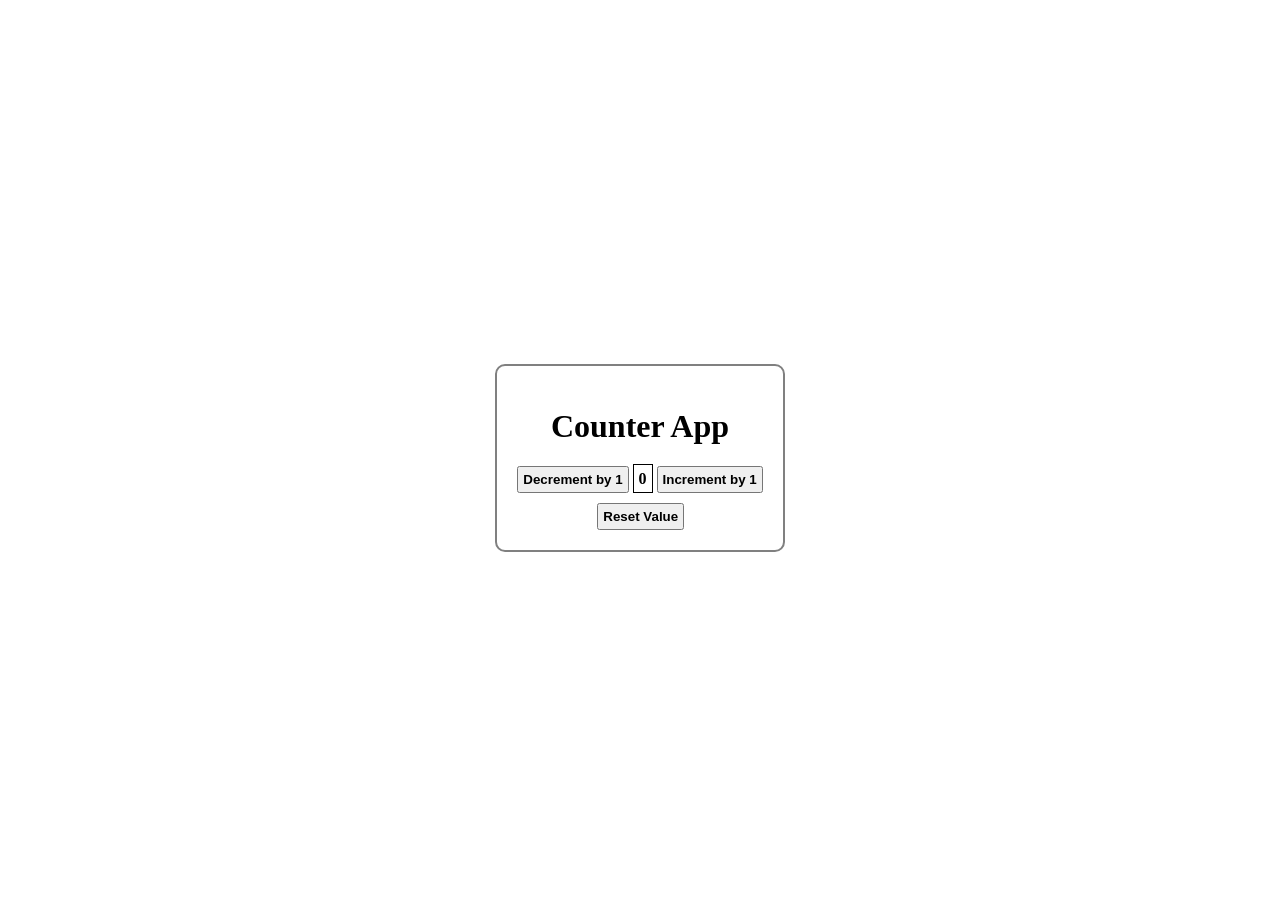
<file: Counter App/index.html>
<!DOCTYPE html>
<html lang="en">
<head>
    <meta charset="UTF-8">
    <meta http-equiv="X-UA-Compatible" content="IE=edge">
    <meta name="viewport" content="width=device-width, initial-scale=1.0">
    <title>Conter App</title>
    <link rel="stylesheet" href="./style.css">
</head>
<body>

    <div id ="box">
        <h1>Counter App</h1>

        <div>
            <button id="decrement">Decrement by 1</button>

            <span id = "display">0</span>

            <button id ="increment">Increment by 1</button>
        </div>


        <button id = "reset">Reset Value</button>
        
    </div>

    <script src="./script.js">
    </script>
    
</body>
</html>
</file>
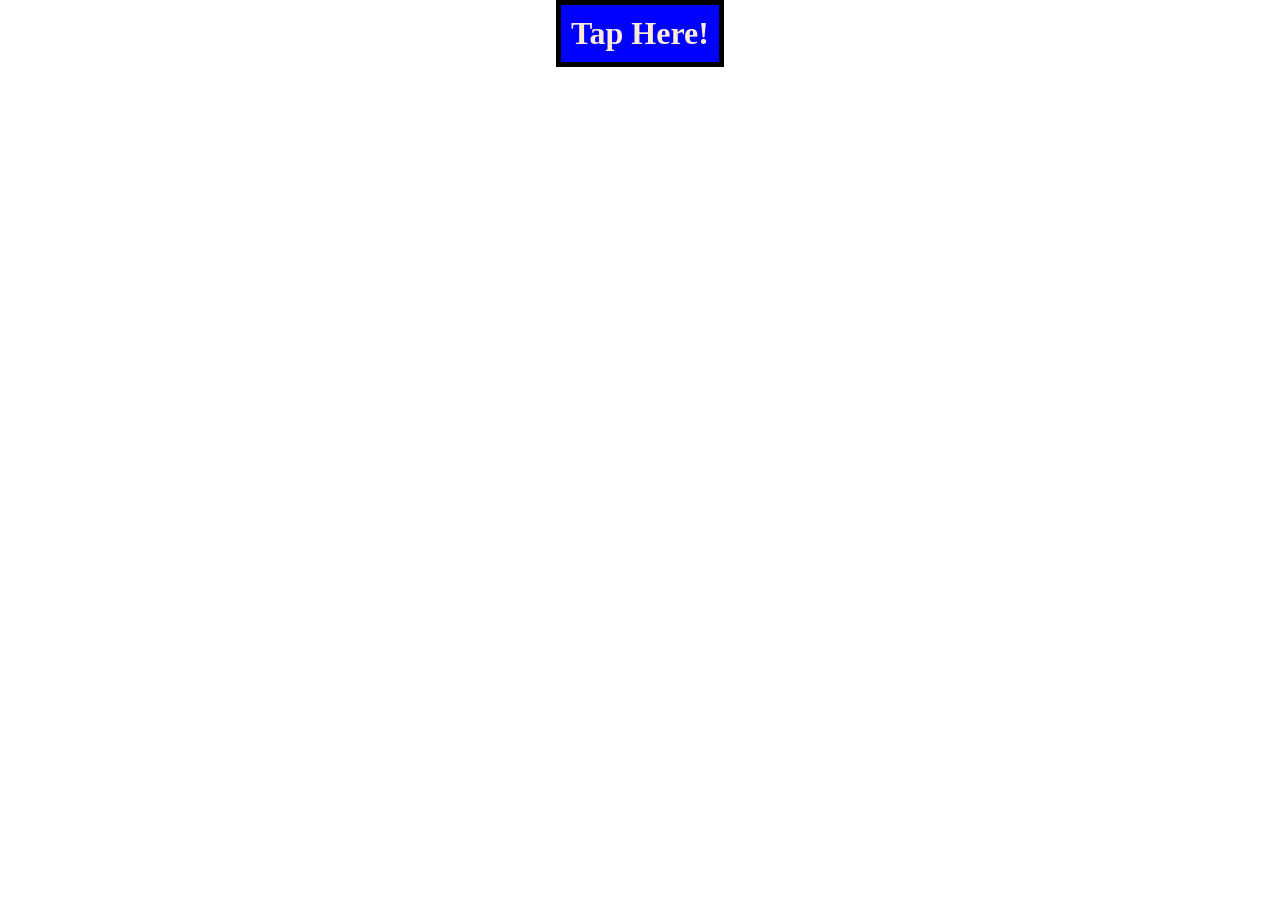
<file: DOM Project/Double Click/index.html>
<!DOCTYPE html>
<html lang="en">
<head>
    <meta charset="UTF-8">
    <meta http-equiv="X-UA-Compatible" content="IE=edge">
    <meta name="viewport" content="width=device-width, initial-scale=1.0">
    <title>Double Click || DOM</title>
<link rel="stylesheet" href="./style.css">

</head>
<body>

    <div class="box">
        <h1 id="tap">Tap Here!</h1>
    </div>

    <script src="./script.js"></script>
    
</body>
</html>
</file>
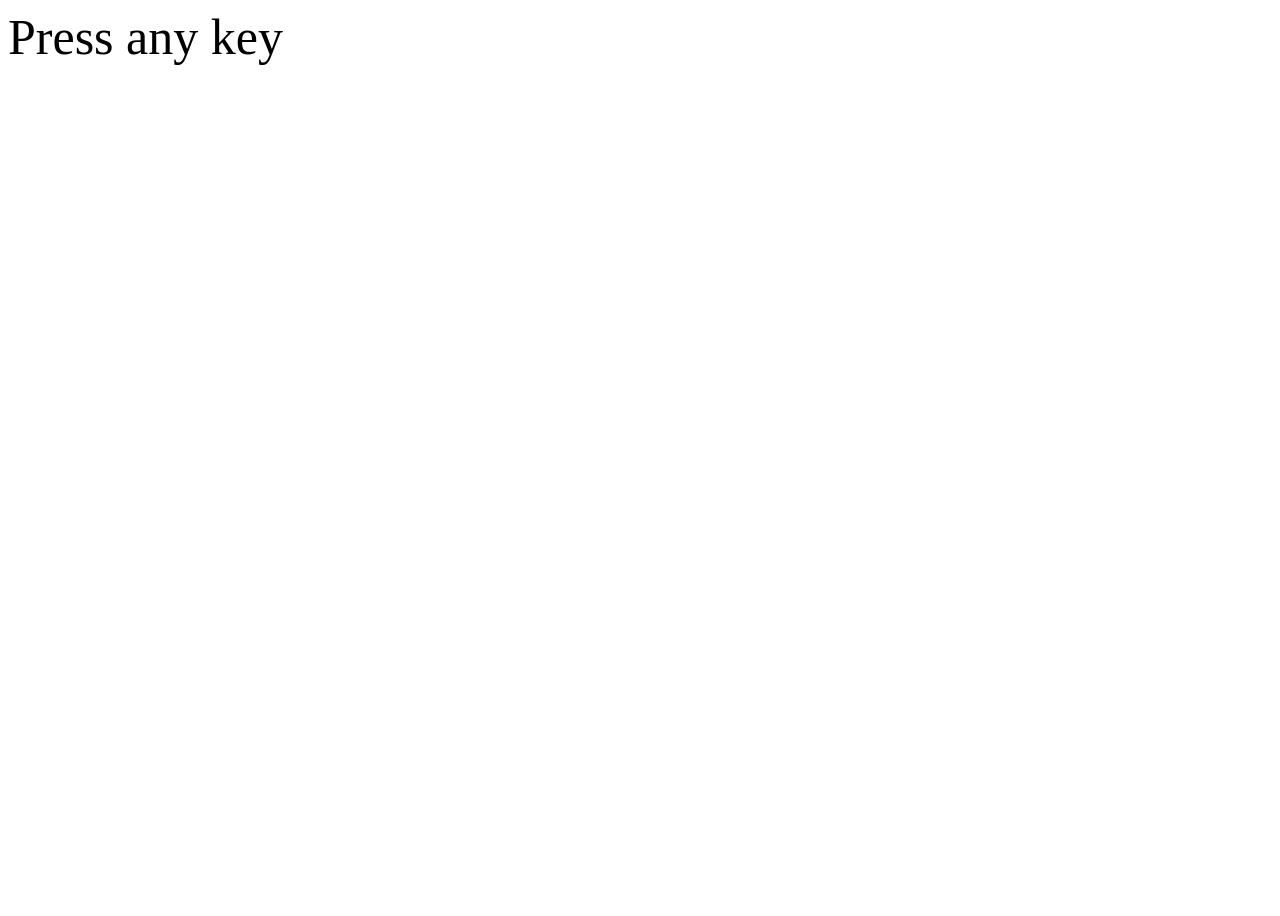
<file: DOM Project/keyUp_Down/index.html>
<!DOCTYPE html>
<html lang="en">
<head>
    <meta charset="UTF-8">
    <meta http-equiv="X-UA-Compatible" content="IE=edge">
    <meta name="viewport" content="width=device-width, initial-scale=1.0">
    <title>keyDown</title>
    <link rel="stylesheet" href="./style.css">
</head>
<body>
    <div id="container">
        <div id="display">Press any key</div>
    </div>  
    <script src="./script.js"></script>
</body>
</html>
</file>
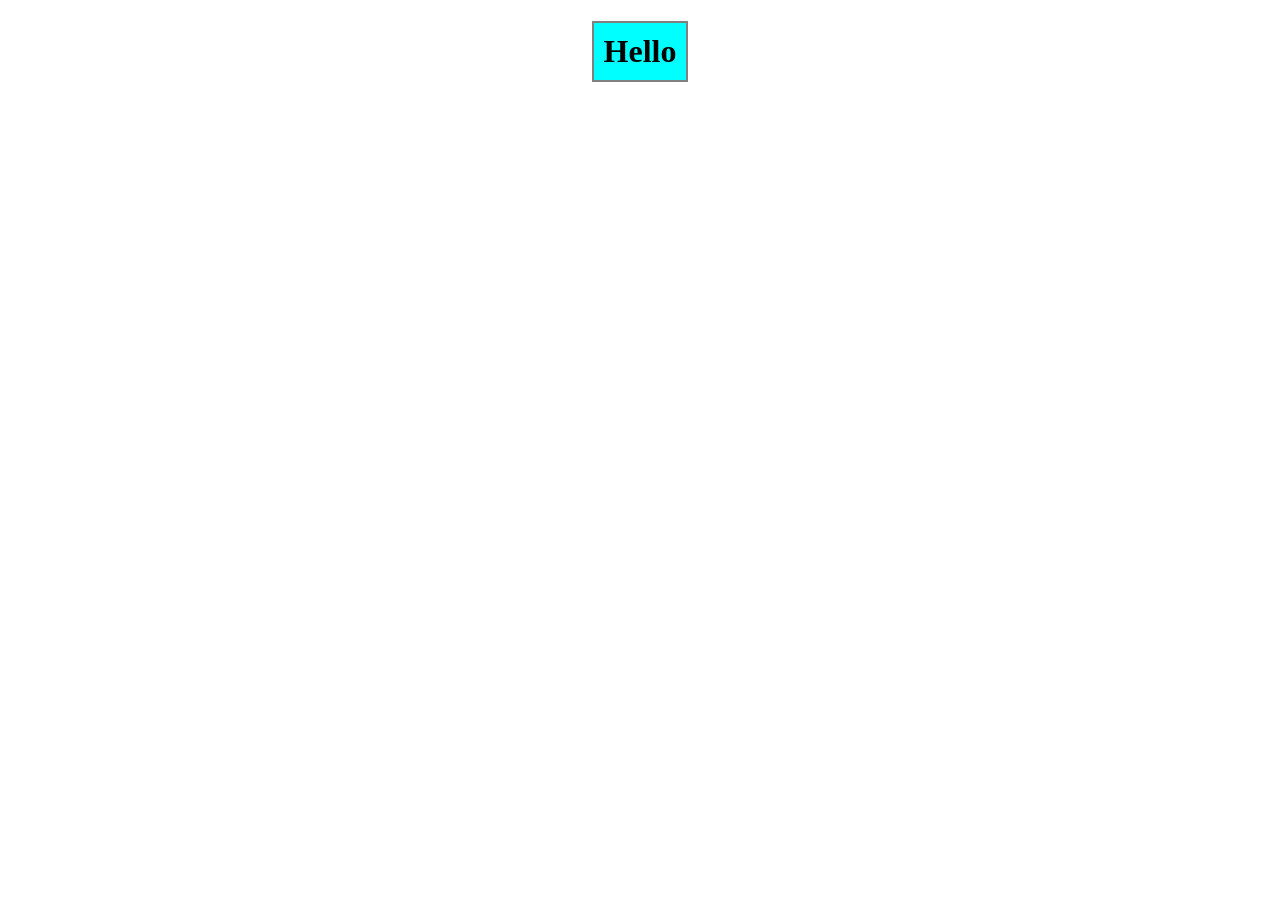
<file: DOM Project/Mouse Out/index.html>
<!DOCTYPE html>
<html lang="en">
<head>
    <meta charset="UTF-8">
    <meta http-equiv="X-UA-Compatible" content="IE=edge">
    <meta name="viewport" content="width=device-width, initial-scale=1.0">
    <title>MOUSE OUT || DOM</title>
    <link rel="stylesheet" href="./style.css">

</head>
<body>

    <div class="box">
        <h1 id="out">Hello</h1>
    </div>

    <script src="./script.js"></script>
    
</body>
</html>
</file>
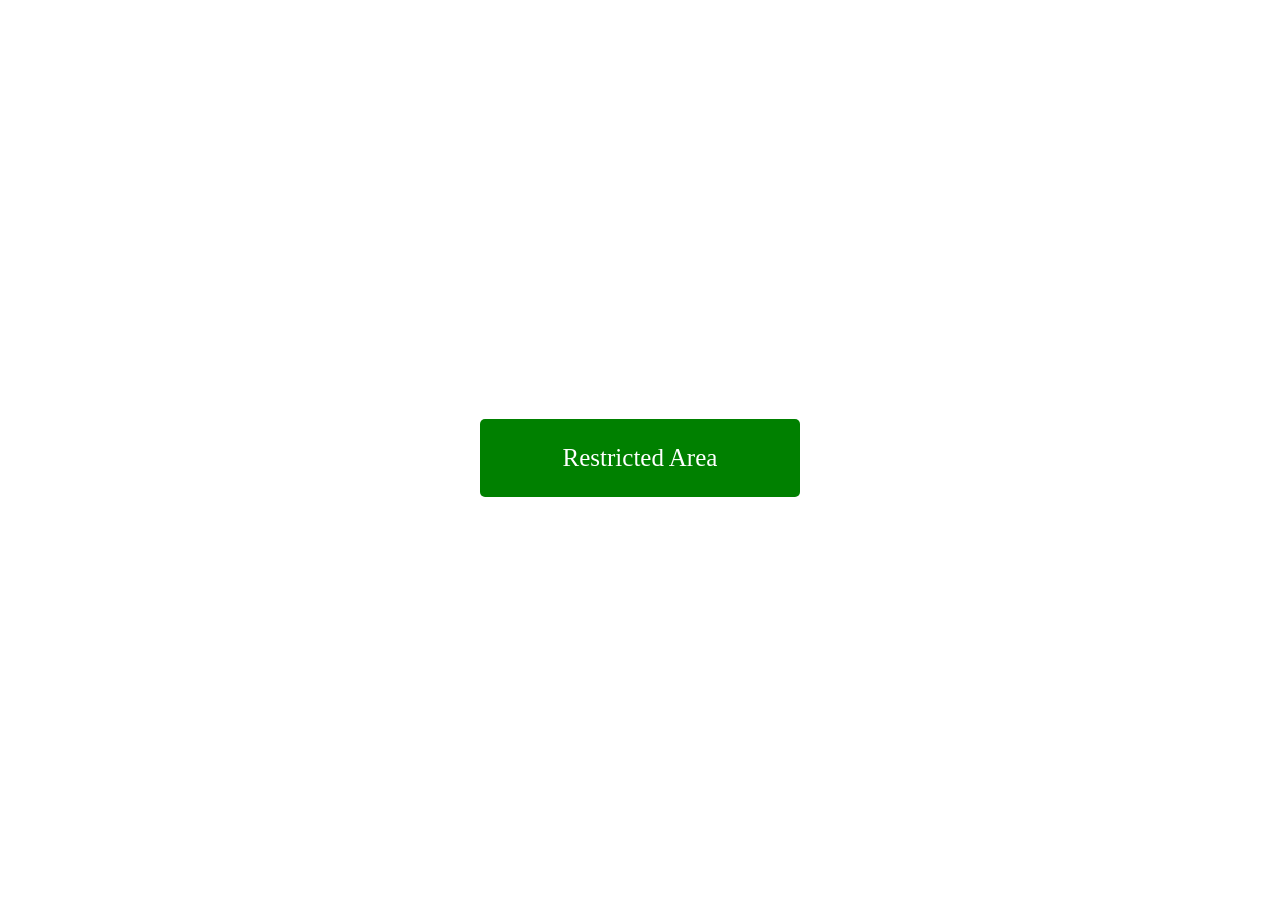
<file: DOM Project/MouseOver/index.html>
<!DOCTYPE html>
<html lang="en">
<head>
    <meta charset="UTF-8">
    <meta http-equiv="X-UA-Compatible" content="IE=edge">
    <meta name="viewport" content="width=device-width, initial-scale=1.0">
    <title>MOUSEOVER || DOM</title>
<link rel="stylesheet" href="./style.css">

</head>
<body>
    <div id="over">
        <p class="clickMe">Restricted Area</p>
    </div>

    <script src="./script.js"></script>
    
</body>
</html>
</file>
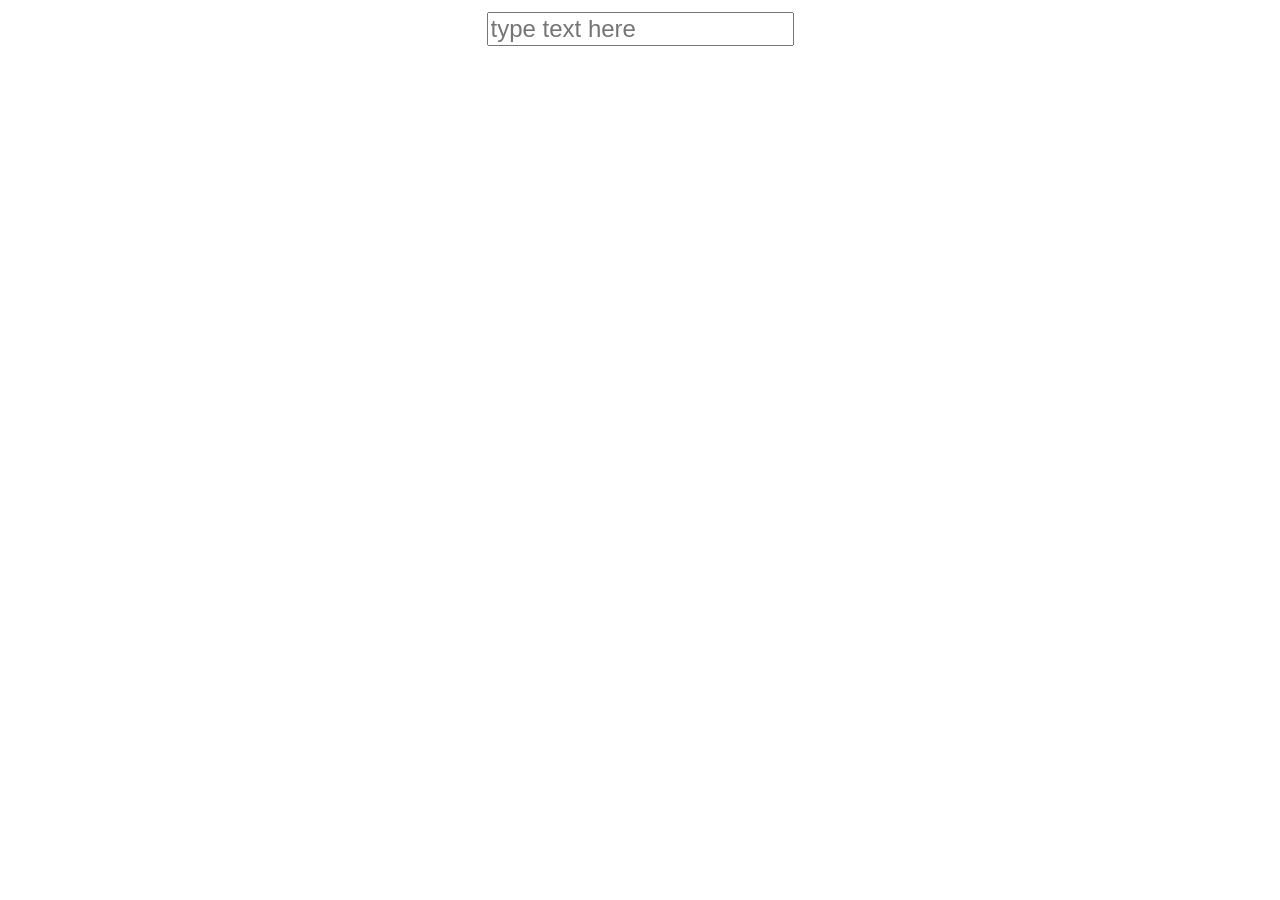
<file: DOM Project/OnKeyPress/index.html>
<!DOCTYPE html>
<html lang="en">
<head>
    <meta charset="UTF-8">
    <meta http-equiv="X-UA-Compatible" content="IE=edge">
    <meta name="viewport" content="width=device-width, initial-scale=1.0">
    <title>On Key Press || DOM</title>

    <link rel="stylesheet" href="./style.css">

</head>
<body>
    <div class="box">
        <h1 id="display"></h1>
        <br>
        <input type="text" placeholder="type text here" id="input">
    </div>

    <script src="./script.js"></script>
    
</body>
</html>
</file>
<file: Counter App/style.css>
body{
    height: 100vh;
    display: flex;
    align-items: center;
    justify-content: center;
}

#box{
    border : 2px solid #808080 ;
    padding: 20px;
    border-radius: 10px;
    flex-direction: column;
    gap: 10px;

}

#box h1{
    text-align: center;
}

#decrement{
    font-weight: 600;
    padding: 4px;
}

#display{
    border: 1px solid black;
    padding: 5px;
    font-weight: 600;
    
}

#reset{
    position: relative;
    margin-top: 10px;
    margin-left: 80px;
    font-weight: 600;
    padding: 4px;

}

#increment{
    font-weight: 600;
    padding: 4px;
}
</file>
<file: DOM Project/Double Click/style.css>
*{
    margin: 0;
    padding: 0;
    box-sizing: border-box;
}
body{
    display: flex;
    align-items: center;
    justify-content: center;
}
.box{
    border: 5px solid black;
    background-color: blue ;
    color: antiquewhite;
    padding: 10px;
}
</file>
<file: DOM Project/keyUp_Down/style.css>
#container {
    height: 100vh;
  }
  
  #display {
    font-size: 50px;
  }
</file>
<file: DOM Project/Mouse Out/style.css>
body{
    margin: 0;
    padding: 0;
    box-sizing: border-box;
    display: flex;
    align-items: center;
    justify-content: center;
}

#out{
    display: flex;
    align-items: center;
    border: 2px solid #808080;
    padding: 10px;
    background-color: aqua;
}
</file>
<file: DOM Project/MouseOver/style.css>
body {
    height: 100vh;
    display: flex;
    justify-content: center;
    align-items: center;
  }
  
  #over {
    width: 20rem;
    background-color: green;
    cursor: pointer;
    color: white;
    text-align: center;
    border-radius: 5px;
    font-size: 25px;
  }
</file>
<file: DOM Project/OnKeyPress/style.css>
.box{
    display: flex;
    align-items: center;
    justify-content: center;
    
}

#display{
    color: red;
}

#input{
    font-size: 24px;
}
</file>
